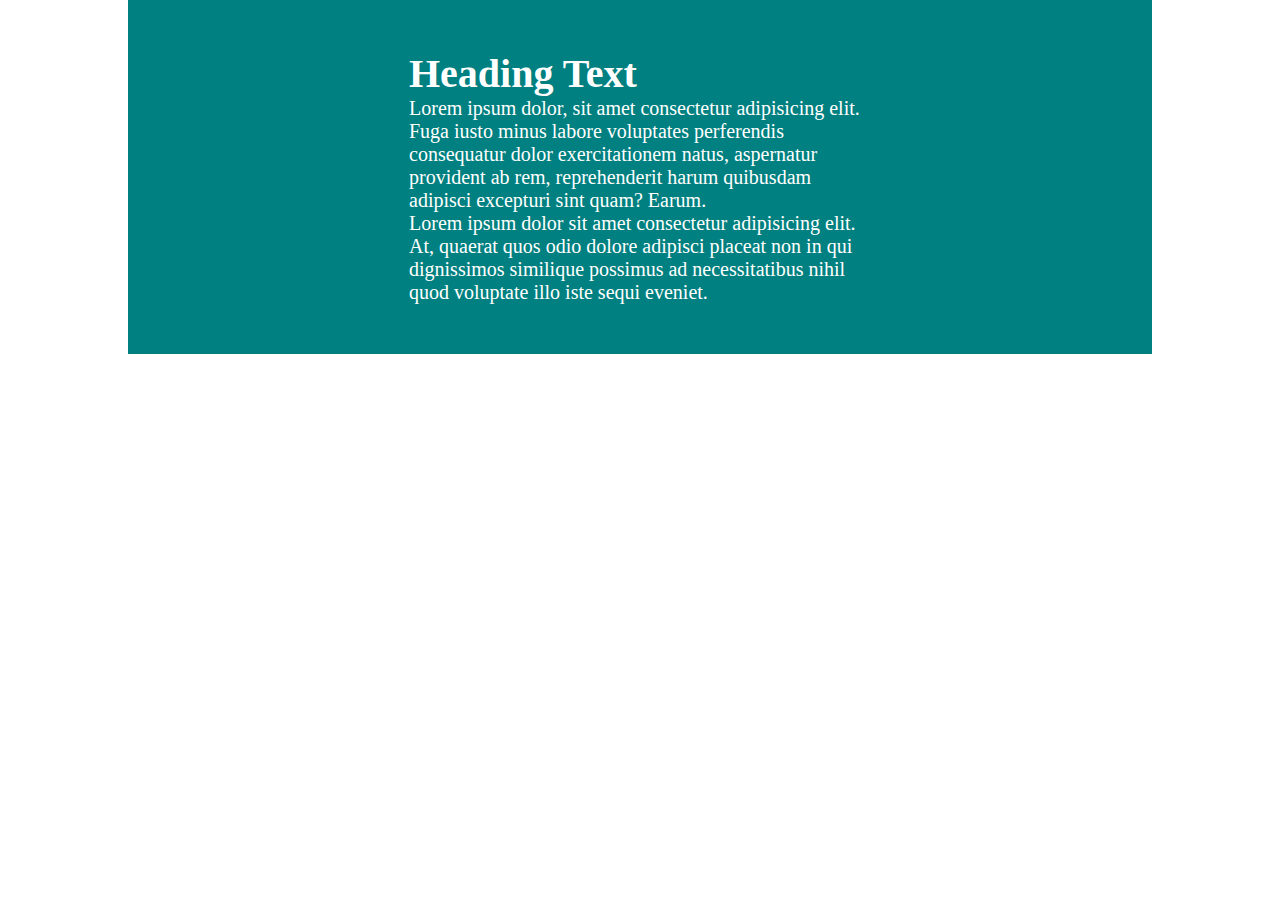
<file: index.html>
<!DOCTYPE html>
<html lang="en">
  <head>
    <meta charset="UTF-8" />
    <meta name="viewport" content="width=device-width, initial-scale=1.0" />
    <title>Content Box</title>
    <link rel="stylesheet" href="css/style.css" />
  </head>
  <body>
    <main class="container">
      <section class="intro-content">
        <h1>Heading Text</h1>
        <p>
          Lorem ipsum dolor, sit amet consectetur adipisicing elit. Fuga iusto
          minus labore voluptates perferendis consequatur dolor exercitationem
          natus, aspernatur provident ab rem, reprehenderit harum quibusdam
          adipisci excepturi sint quam? Earum.
        </p>
        <p>
          Lorem ipsum dolor sit amet consectetur adipisicing elit. At, quaerat
          quos odio dolore adipisci placeat non in qui dignissimos similique
          possimus ad necessitatibus nihil quod voluptate illo iste sequi
          eveniet.
        </p>
      </section>
    </main>
  </body>
</html>
</file>
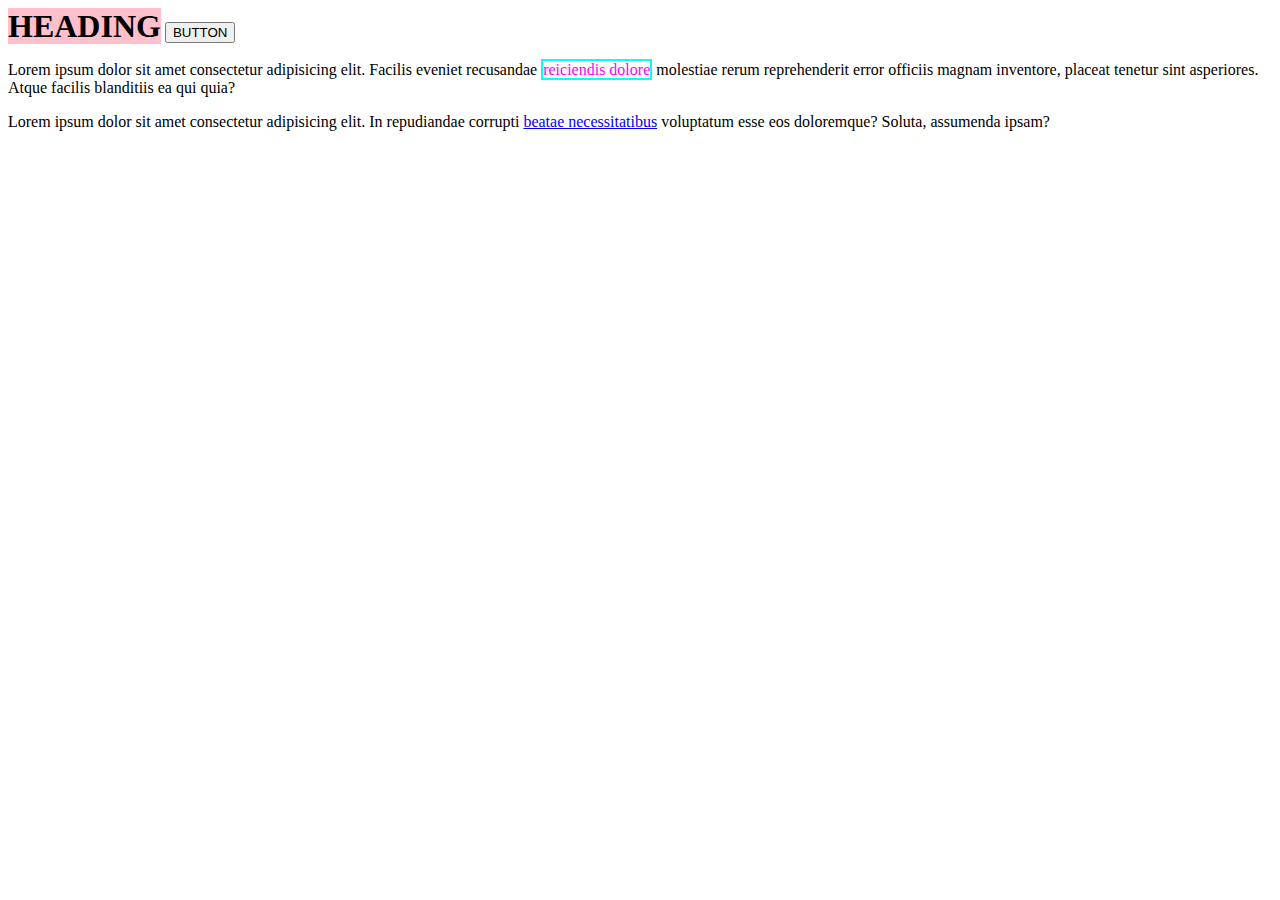
<file: display.html>
<!DOCTYPE html>
<html lang="en">
  <head>
    <meta charset="UTF-8" />
    <meta name="viewport" content="width=device-width, initial-scale=1.0" />
    <title>Display</title>
    <link rel="stylesheet" href="css/display.css" />
  </head>
  <body>
    <section>
      <h1>HEADING</h1>
      <button>BUTTON</button>
      <p>
        Lorem ipsum dolor sit amet consectetur adipisicing elit. Facilis eveniet
        recusandae <span>reiciendis dolore</span> molestiae rerum reprehenderit
        error officiis magnam inventore, placeat tenetur sint asperiores. Atque
        facilis blanditiis ea qui quia?
      </p>
      <p>
        Lorem ipsum dolor sit amet consectetur adipisicing elit. In repudiandae
        corrupti <a href="#">beatae necessitatibus</a> voluptatum esse eos
        doloremque? Soluta, assumenda ipsam?
      </p>
    </section>
  </body>
</html>
</file>
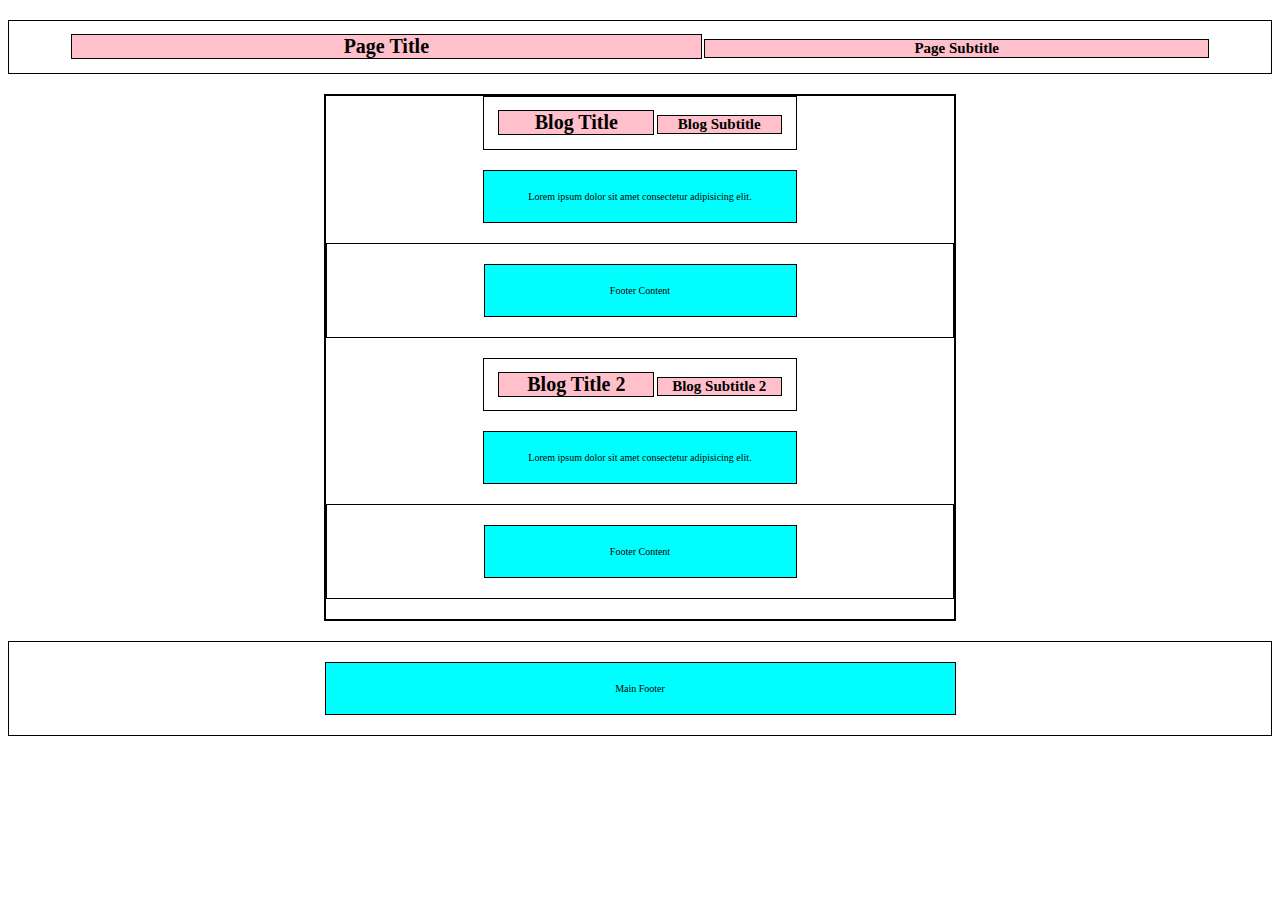
<file: semantic.html>
<!DOCTYPE html>
<html lang="en">
  <head>
    <meta charset="UTF-8" />
    <meta name="viewport" content="width=device-width, initial-scale=1.0" />
    <title>Semantic</title>
    <link rel="stylesheet" href="css/semantic.css" />
  </head>
  <body>
    <header class="main-heading">
      <h1>Page Title</h1>
      <h2>Page Subtitle</h2>
    </header>
    <main class="container">
      <article>
        <header>
          <h1>Blog Title</h1>
          <h2>Blog Subtitle</h2>
        </header>
        <p>Lorem ipsum dolor sit amet consectetur adipisicing elit.</p>
        <footer>
          <p>Footer Content</p>
        </footer>
      </article>
      <article>
        <header>
          <h1>Blog Title 2</h1>
          <h2>Blog Subtitle 2</h2>
        </header>
        <p>Lorem ipsum dolor sit amet consectetur adipisicing elit.</p>
        <footer>
          <p>Footer Content</p>
        </footer>
      </article>
    </main>
    <footer class="main-footer">
      <p>Main Footer</p>
    </footer>
  </body>
</html>
</file>
<file: css/style.css>
*,
*::after,
*::before {
  margin: 0;
  padding: 0;
  box-sizing: inherit;
}

html {
  font-size: 62.5%;
}

body {
  box-sizing: border-box;
}

.container {
  font-size: 2rem;
  background: teal;
  color: white;
  width: 80%;
  padding: 5rem;
  margin: 0 auto;
  /* height: 80vh; */
  /* overflow: hidden; */
}

.intro-content {
  width: 50%;
  margin: 0 auto;
}

/* h1 {
  border: 1px solid black;
  text-align: center;
}

p {
  border: 1px solid black;
} */
</file>
<file: css/display.css>
h1 {
  background-color: pink;
  display: inline;
}

span {
  color: magenta;
  border: 2px solid cyan;
  /* padding: 10px;
  margin: 20px; */
  /* display: block; */
  /* width: 500px;
  height: 500px; */
}
/* 
a {
  display: block;
} */
</file>
